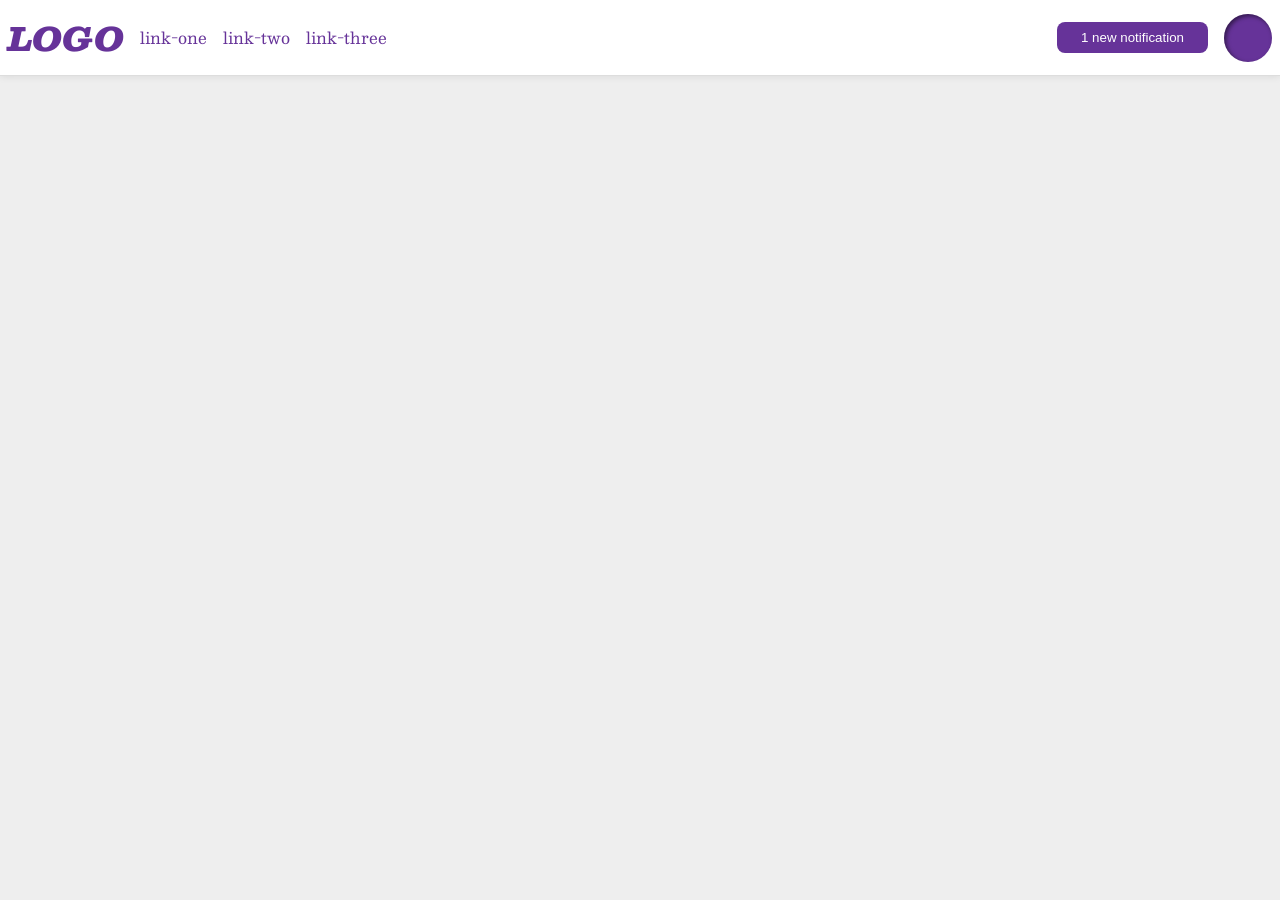
<file: foundations/flex/03-flex-header-2/index.html>
<!DOCTYPE html>
<html lang="en">
	<head>
		<meta charset="UTF-8" />
		<meta
			http-equiv="X-UA-Compatible"
			content="IE=edge" />
		<meta
			name="viewport"
			content="width=device-width, initial-scale=1.0" />
		<title>Flex Header 2</title>
		<link
			rel="stylesheet"
			href="style.css" />
	</head>
	<body>
		<div class="header">
			<div class="header-left">
				<div class="logo">LOGO</div>
				<ul class="links">
					<li><a href="https://google.com">link-one</a></li>
					<li><a href="https://google.com">link-two</a></li>
					<li><a href="https://google.com">link-three</a></li>
				</ul>
			</div>
			<div class="header-right">
				<button class="notifications">1 new notification</button>
				<div class="profile-image"></div>
			</div>
		</div>
	</body>
</html>
</file>
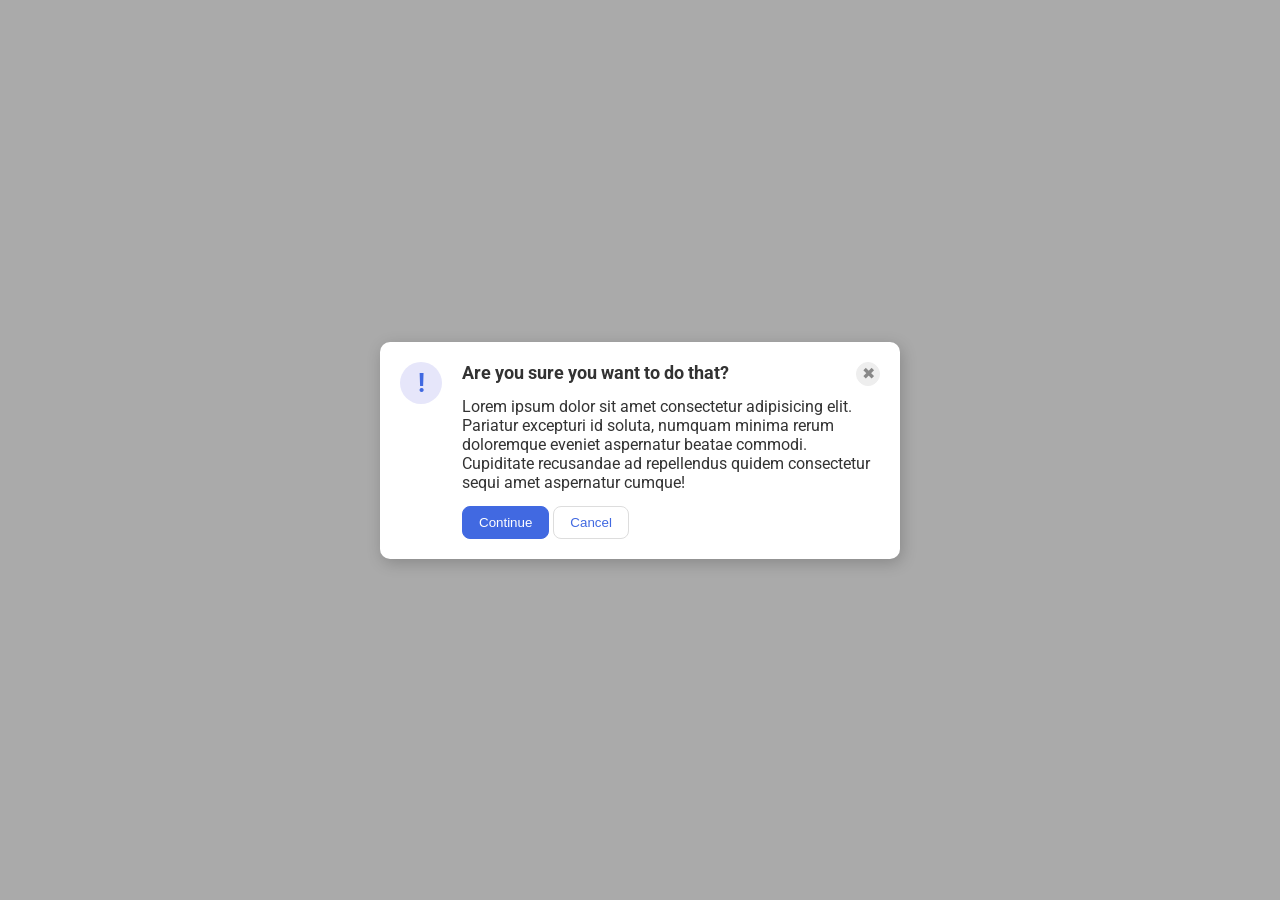
<file: foundations/flex/05-flex-modal/index.html>
<!DOCTYPE html>
<html lang="en">
	<head>
		<meta charset="UTF-8" />
		<meta
			http-equiv="X-UA-Compatible"
			content="IE=edge" />
		<meta
			name="viewport"
			content="width=device-width, initial-scale=1.0" />
		<link
			rel="stylesheet"
			href="style.css" />
		<title>Modal</title>
	</head>
	<body>
		<div class="modal">
			<div class="icon">!</div>
			<div class="content">
				<div class="head-wrapper">
					<div class="header">Are you sure you want to do that?</div>
					<button class="close-button">✖</button>
				</div>
				<div class="text">
					Lorem ipsum dolor sit amet consectetur adipisicing elit. Pariatur
					excepturi id soluta, numquam minima rerum doloremque eveniet
					aspernatur beatae commodi. Cupiditate recusandae ad repellendus quidem
					consectetur sequi amet aspernatur cumque!
				</div>
				<div class="buttons">
					<button class="continue">Continue</button>
					<button class="cancel">Cancel</button>
				</div>
			</div>
		</div>
	</body>
</html>
</file>
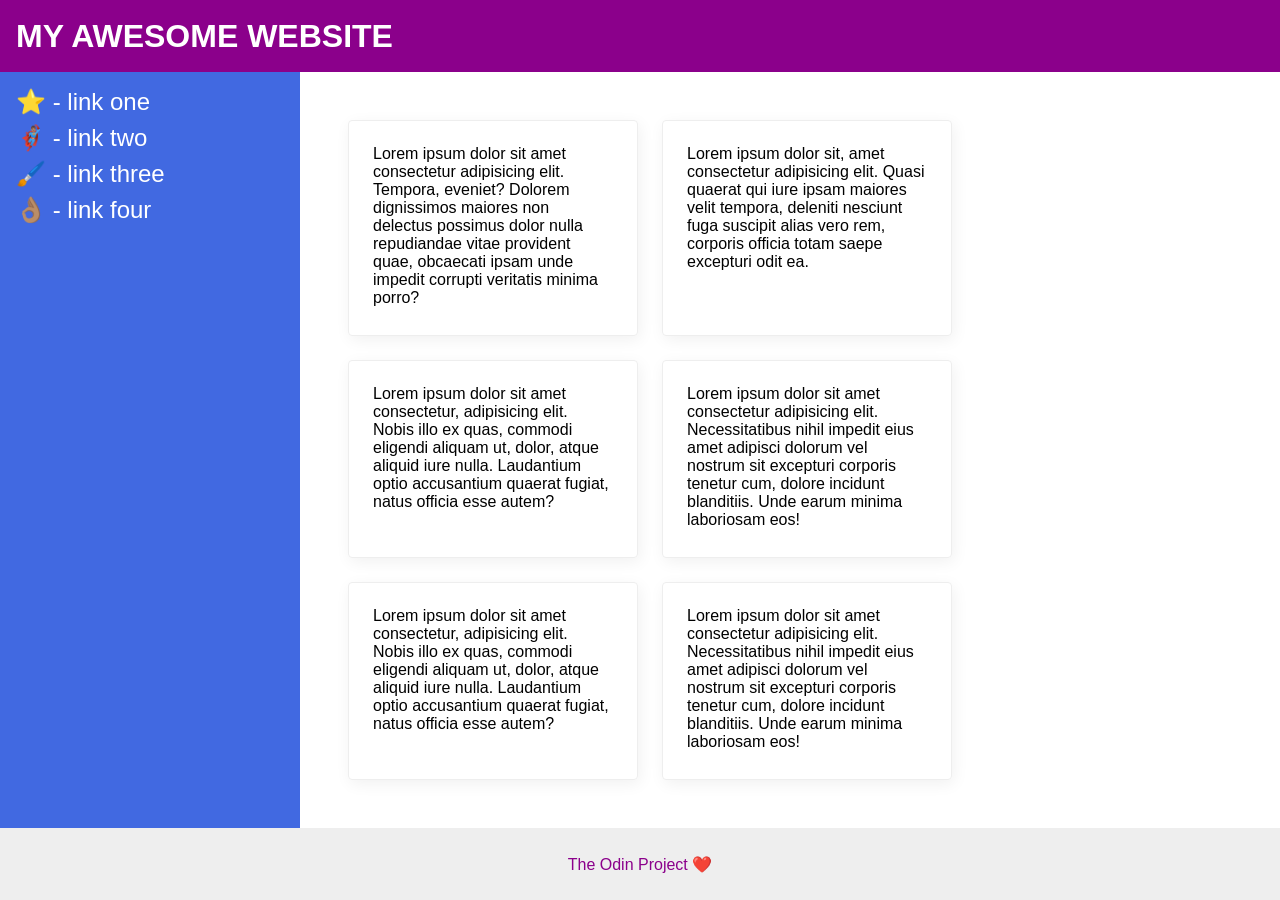
<file: foundations/flex/07-flex-layout-2/index.html>
<!DOCTYPE html>
<html lang="en">
	<head>
		<meta charset="UTF-8" />
		<meta
			http-equiv="X-UA-Compatible"
			content="IE=edge" />
		<meta
			name="viewport"
			content="width=device-width, initial-scale=1.0" />
		<title>The Holy Grail</title>
		<link
			rel="stylesheet"
			href="style.css" />
	</head>
	<body>
		<div class="header">MY AWESOME WEBSITE</div>

		<div class="container">
			<div class="sidebar">
				<ul>
					<li><a href="#">⭐ - link one</a></li>
					<li><a href="#">🦸🏽‍♂️ - link two</a></li>
					<li><a href="#">🖌️ - link three</a></li>
					<li><a href="#">👌🏽 - link four</a></li>
				</ul>
			</div>
			<div class="content">
				<div class="card">
					Lorem ipsum dolor sit amet consectetur adipisicing elit. Tempora,
					eveniet? Dolorem dignissimos maiores non delectus possimus dolor nulla
					repudiandae vitae provident quae, obcaecati ipsam unde impedit
					corrupti veritatis minima porro?
				</div>
				<div class="card">
					Lorem ipsum dolor sit, amet consectetur adipisicing elit. Quasi
					quaerat qui iure ipsam maiores velit tempora, deleniti nesciunt fuga
					suscipit alias vero rem, corporis officia totam saepe excepturi odit
					ea.
				</div>
				<div class="card">
					Lorem ipsum dolor sit amet consectetur, adipisicing elit. Nobis illo
					ex quas, commodi eligendi aliquam ut, dolor, atque aliquid iure nulla.
					Laudantium optio accusantium quaerat fugiat, natus officia esse autem?
				</div>
				<div class="card">
					Lorem ipsum dolor sit amet consectetur adipisicing elit.
					Necessitatibus nihil impedit eius amet adipisci dolorum vel nostrum
					sit excepturi corporis tenetur cum, dolore incidunt blanditiis. Unde
					earum minima laboriosam eos!
				</div>
				<div class="card">
					Lorem ipsum dolor sit amet consectetur, adipisicing elit. Nobis illo
					ex quas, commodi eligendi aliquam ut, dolor, atque aliquid iure nulla.
					Laudantium optio accusantium quaerat fugiat, natus officia esse autem?
				</div>
				<div class="card">
					Lorem ipsum dolor sit amet consectetur adipisicing elit.
					Necessitatibus nihil impedit eius amet adipisci dolorum vel nostrum
					sit excepturi corporis tenetur cum, dolore incidunt blanditiis. Unde
					earum minima laboriosam eos!
				</div>
			</div>
		</div>

		<div class="footer">The Odin Project ❤️</div>
	</body>
</html>
</file>
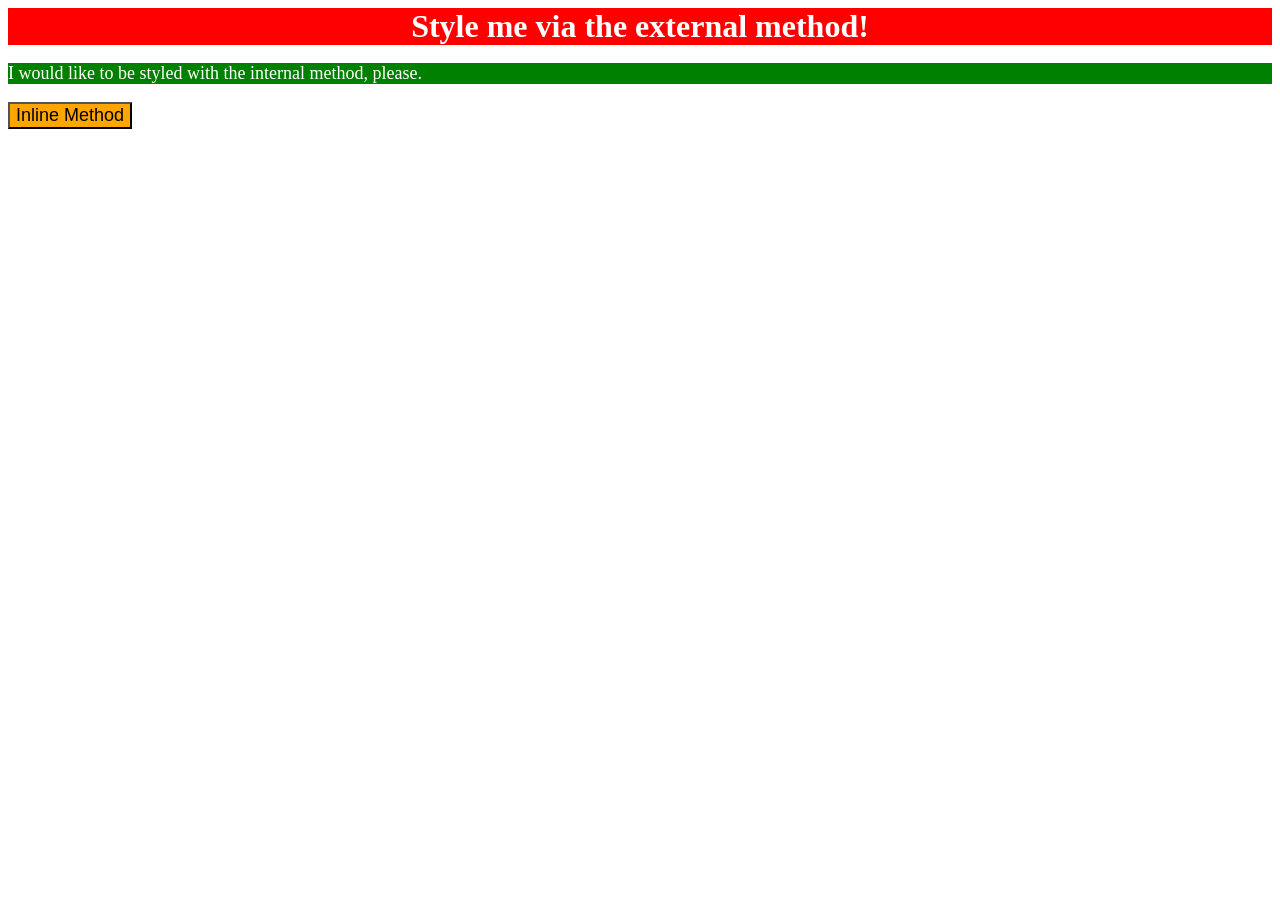
<file: foundations/intro-to-css/01-css-methods/index.html>
<!DOCTYPE html>
<html lang="en">
  <head>
    <meta charset="UTF-8">
    <meta http-equiv="X-UA-Compatible" content="IE=edge">
    <meta name="viewport" content="width=device-width, initial-scale=1.0">
    <link rel="stylesheet" href="style.css">
    <title>Methods for Adding CSS</title>
    <style>
      p {
        color: white;
        background-color: green;
        font-size: 18px;
      }
    </style>
  </head>
  <body>
    <div>Style me via the external method!</div>
    <p>I would like to be styled with the internal method, please.</p>
    <button style="background-color: orange;font-size: 18px;">Inline Method</button>
  </body>
</html>
</file>
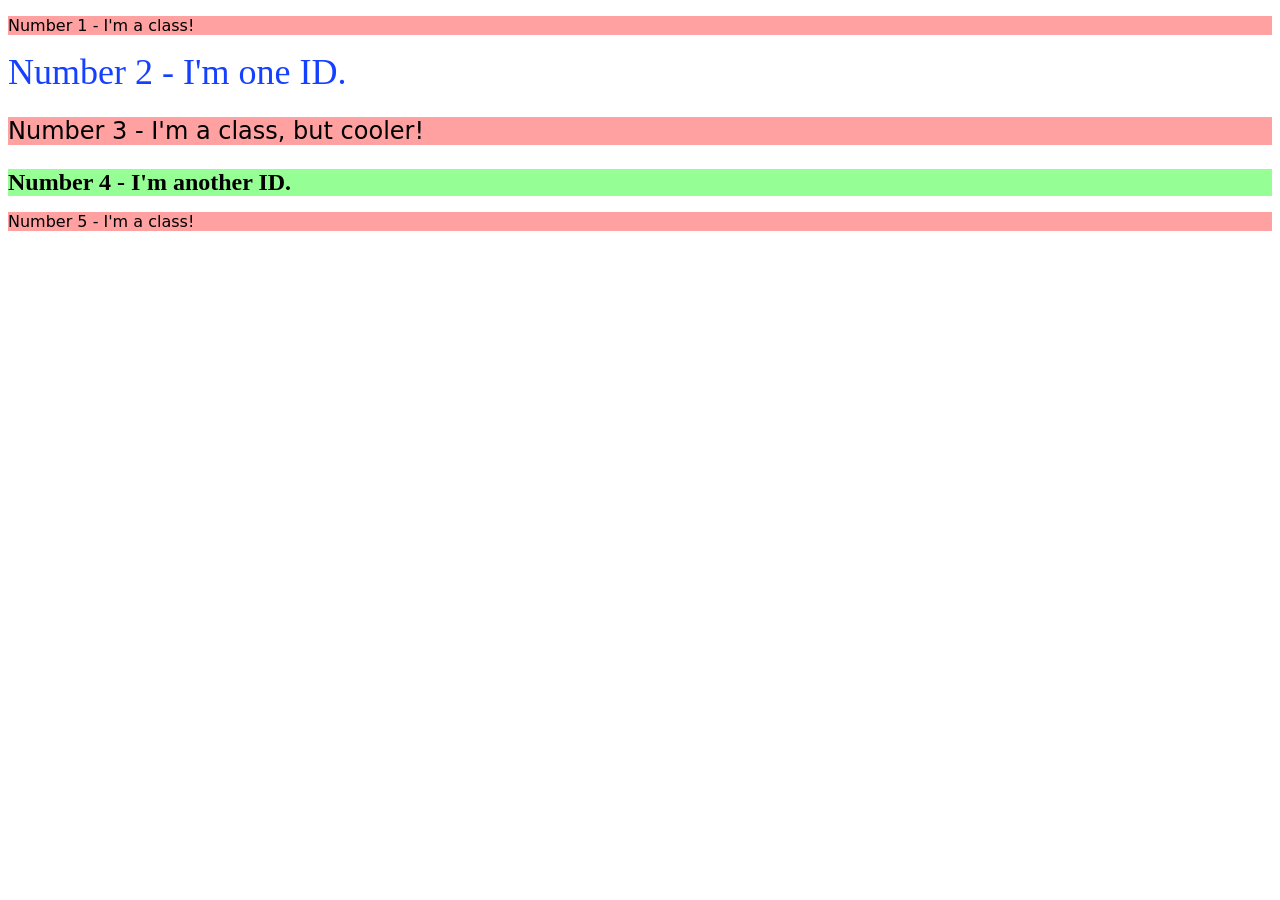
<file: foundations/intro-to-css/02-class-id-selectors/index.html>
<!DOCTYPE html>
<html lang="en">
  <head>
    <meta charset="UTF-8">
    <meta http-equiv="X-UA-Compatible" content="IE=edge">
    <meta name="viewport" content="width=device-width, initial-scale=1.0">
    <title>Class and ID Selectors</title>
    <link rel="stylesheet" href="style.css">
  </head>
  <body>
    <p class="odd">Number 1 - I'm a class!</p>
    <div id="no-two">Number 2 - I'm one ID.</div>
    <p class="odd font-size">Number 3 - I'm a class, but cooler!</p>
    <div id="no-four" class="font-size">Number 4 - I'm another ID.</div>
    <p class="odd">Number 5 - I'm a class!</p>
  </body>
</html>
</file>
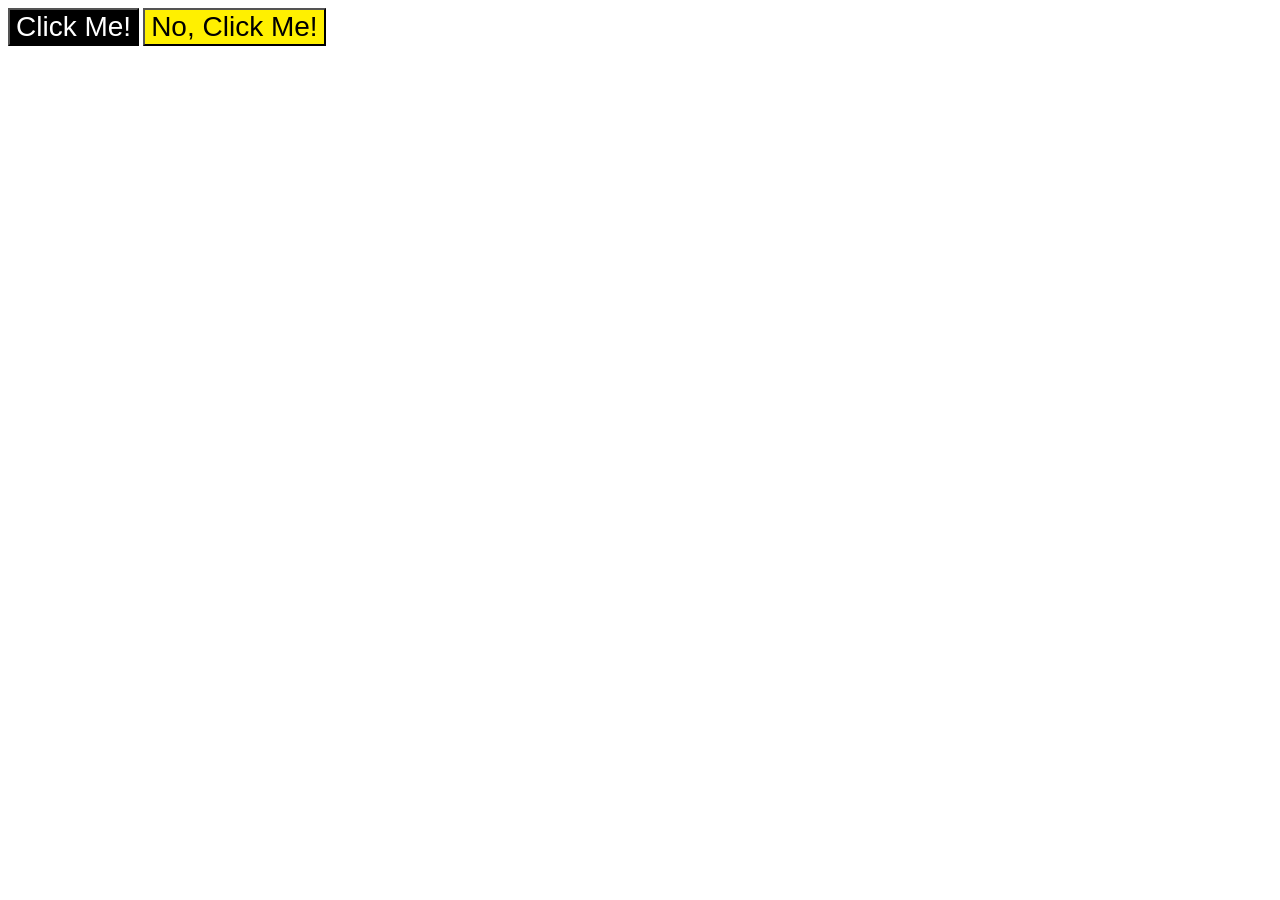
<file: foundations/intro-to-css/03-grouping-selectors/index.html>
<!DOCTYPE html>
<html lang="en">
  <head>
    <meta charset="UTF-8">
    <meta http-equiv="X-UA-Compatible" content="IE=edge">
    <meta name="viewport" content="width=device-width, initial-scale=1.0">
    <title>Grouping Selectors</title>
    <link rel="stylesheet" href="style.css">
  </head>
  <body>
    <button class="btn first">Click Me!</button>
    <button class="btn second">No, Click Me!</button>
  </body>
</html>
</file>
<file: foundations/flex/03-flex-header-2/style.css>
/* this is some magical font-importing.  
you'll learn about it later. */
@import url("https://fonts.googleapis.com/css2?family=Besley:ital,wght@0,400;1,900&display=swap");

body {
	margin: 0;
	background: #eee;
	font-family: Besley, serif;
}

.header {
	background: white;
	border-bottom: 1px solid #ddd;
	box-shadow: 0 0 8px rgba(0, 0, 0, 0.1);
	padding: 8px;
	display: flex;
	justify-content: space-between;
}

.header > * {
	display: flex;
	align-items: center;
	gap: 16px;
}

.profile-image {
	background: rebeccapurple;
	box-shadow: inset 2px 2px 4px rgba(0, 0, 0, 0.5);
	border-radius: 50%;
	width: 48px;
	height: 48px;
}

.logo {
	color: rebeccapurple;
	font-size: 32px;
	font-weight: 900;
	font-style: italic;
}

button {
	border: none;
	border-radius: 8px;
	background: rebeccapurple;
	color: white;
	padding: 8px 24px;
}

a {
	/* this removes the line under our links */
	text-decoration: none;
	color: rebeccapurple;
}

ul {
	list-style-type: none;
	display: flex;
	gap: 16px;
	padding: 0;
}
</file>
<file: foundations/flex/05-flex-modal/style.css>
@import url("https://fonts.googleapis.com/css2?family=Roboto:wght@400;700&display=swap");

html,
body {
	height: 100%;
}

body {
	font-family: Roboto, sans-serif;
	margin: 0;
	background: #aaa;
	color: #333;
	/* I'll give you this one for free lol */
	display: flex;
	align-items: center;
	justify-content: center;
}

.modal {
	background: white;
	width: 480px;
	border-radius: 10px;
	box-shadow: 2px 4px 16px rgba(0, 0, 0, 0.2);
	padding: 20px;
	display: flex;
	gap: 20px;
}

.head-wrapper {
	display: flex;
	justify-content: space-between;
}

.header {
	font-size: 18px;
	font-weight: bold;
}

.header,
.text {
	margin-bottom: 14px;
}

.icon {
	color: royalblue;
	font-size: 26px;
	font-weight: 700;
	background: lavender;
	width: 42px;
	height: 42px;
	border-radius: 50%;
	display: flex;
	align-items: center;
	justify-content: center;
	flex-shrink: 0;
}

.close-button {
	background: #eee;
	border-radius: 50%;
	color: #888;
	font-weight: 400;
	font-size: 16px;
	height: 24px;
	width: 24px;
	display: flex;
	align-items: center;
	justify-content: center;
	border: 1px solid #eee;
	padding: 0;
}

button {
	cursor: pointer;
	padding: 8px 16px;
	border-radius: 8px;
}

button.continue {
	background: royalblue;
	border: 1px solid royalblue;
	color: white;
}

button.cancel {
	background: white;
	border: 1px solid #ddd;
	color: royalblue;
}
</file>
<file: foundations/flex/07-flex-layout-2/style.css>
body {
	font-family: -apple-system, BlinkMacSystemFont, "Segoe UI", Roboto, Oxygen,
		Ubuntu, Cantarell, "Open Sans", "Helvetica Neue", sans-serif;
	margin: 0;
	min-height: 100vh;
	display: flex;
	flex-direction: column;
}

.header {
	height: 72px;
	background: darkmagenta;
	color: white;
	font-size: 32px;
	font-weight: 900;
	padding: 0 16px;
	display: flex;
	align-items: center;
}

.container {
	display: flex;
	flex-grow: 1;
}

.footer {
	height: 72px;
	background: #eee;
	color: darkmagenta;
	display: flex;
	justify-content: center;
	align-items: center;
}

.sidebar {
	width: 300px;
	background: royalblue;
	box-sizing: border-box;
	flex-shrink: 0;
	padding: 16px;
}

ul {
	padding: 0;
	margin: 0;
	list-style: none;
	display: flex;
	flex-direction: column;
	gap: 8px;
}

a {
	color: white;
	font-size: 24px;
	text-decoration: none;
}

.content {
	display: flex;
	flex-wrap: wrap;
	padding: 48px;
	gap: 24px;
}

.card {
	border: 1px solid #eee;
	box-shadow: 2px 4px 16px rgba(0, 0, 0, 0.06);
	border-radius: 4px;
	padding: 24px;
	max-width: 240px;
}
</file>
<file: foundations/intro-to-css/01-css-methods/style.css>
div {
    color: white;
    background-color: red;
    font-size: 32px;
    text-align: center;
    font-weight: bold;
}
</file>
<file: foundations/intro-to-css/02-class-id-selectors/style.css>
/* Add CSS Styling */
.odd {
    background-color: rgb(255, 161, 161);
    font-family: Verdana, 'DejaVu Sans', sans-serif;
}

#no-two {
    color: rgb(21, 64, 255);
    font-size: 36px;
}

.font-size {
    font-size: 24px;
}

#no-four {
    background-color: rgb(149, 255, 149);
    font-weight: 700;
}
</file>
<file: foundations/intro-to-css/03-grouping-selectors/style.css>
/* Add CSS Styling */
.btn {
    font-size: 28px;
    font-family: Helvetica, 'Times New Roman', sans-serif;
}

.first {
    color: #fff;
    background-color: #000;
}

.second {
    background-color: #fff000;
}
</file>
